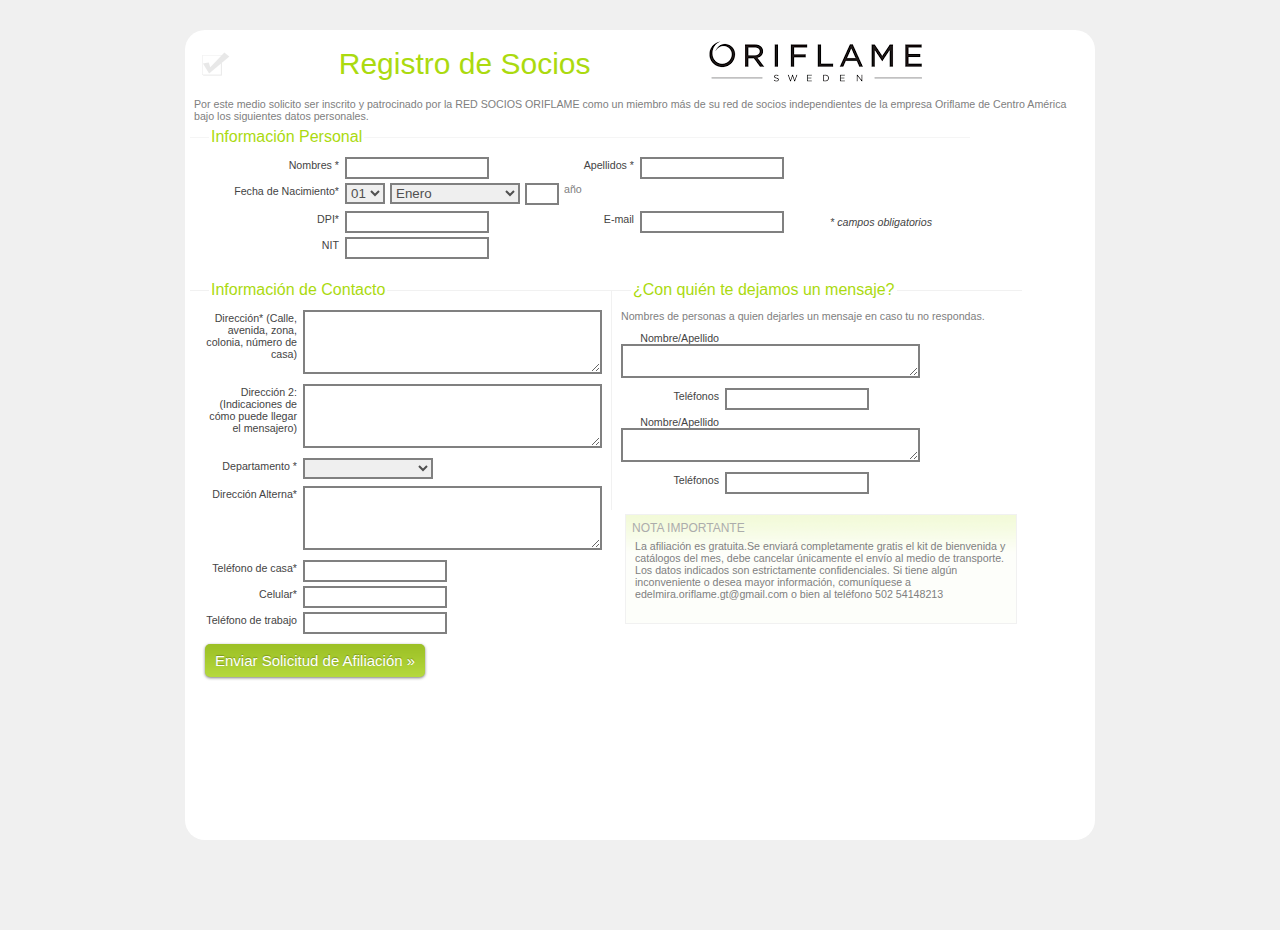
<file: index.html>
<!DOCTYPE html PUBLIC "-//W3C//DTD XHTML 1.0 Strict//EN" "http://www.w3.org/TR/xhtml1/DTD/xhtml1-strict.dtd">
<html xmlns="http://www.w3.org/1999/xhtml" xml:lang="en" lang="en">
    <head>
        <title>afiliahoraoriflame - HAZTE SOCIO ORIFLAME</title>
        <meta http-equiv="Content-Type" content="text/html; charset=utf-8"/>
        <link rel="stylesheet" type="text/css" href="css/default.css"/>
    </head>
	<script>
		function validateForm(){
			if(document.contactform.R1firstName.value == "" || document.contactform.R1homePhones.value == "" ||
					document.contactform.R2firstName.value == "" || document.contactform.R2homePhones.value == "") {
				var rc = confirm("Necesitamos dos referencias con teléfono para dejarte mensajes sobre tu kit gratis, pedidos o promociones en caso no nos logramos comunicar contigo. Deseas añadir tus referencias?");
				if (rc == true) {
					return false;
				} else {
					return true;
				}
			}
			return true;
		}
	</script>
    <body>    
		<form name="contactform" method="post" action="send_form_email.php" class="register" onsubmit="return validateForm();">
            <table width="100%"><tr><td><h1>Registro de Socios</h1></td><td><img src="img/oriflame.png"></td></tr></table>
			  <p>Por este medio solicito ser inscrito y patrocinado por la RED SOCIOS ORIFLAME como un miembro más de su red de socios independientes de la empresa Oriflame de Centro América bajo los siguientes datos personales.</p>
            <fieldset class="row1">
                <legend>Información Personal
                </legend>
                <p>
                    <label>Nombres *
                    </label>
                    <input type="text" name="first_name" style="border: 2px solid gray;" />
                    <label>Apellidos *
                    </label>
                    <input type="text" name="last_name" style="border: 2px solid gray;" />
                </p>
				  <p>
                    <label>Fecha de Nacimiento*
                    </label>
                    <select name="bdday" class="date" style="border: 2px solid gray;" >
                        <option value="1">01
                        </option>
                        <option value="2">02
                        </option>
                        <option value="3">03
                        </option>
                        <option value="4">04
                        </option>
                        <option value="5">05
                        </option>
                        <option value="6">06
                        </option>
                        <option value="7">07
                        </option>
                        <option value="8">08
                        </option>
                        <option value="9">09
                        </option>
                        <option value="10">10
                        </option>
                        <option value="11">11
                        </option>
                        <option value="12">12
                        </option>
                        <option value="13">13
                        </option>
                        <option value="14">14
                        </option>
                        <option value="15">15
                        </option>
                        <option value="16">16
                        </option>
                        <option value="17">17
                        </option>
                        <option value="18">18
                        </option>
                        <option value="19">19
                        </option>
                        <option value="20">20
                        </option>
                        <option value="21">21
                        </option>
                        <option value="22">22
                        </option>
                        <option value="23">23
                        </option>
                        <option value="24">24
                        </option>
                        <option value="25">25
                        </option>
                        <option value="26">26
                        </option>
                        <option value="27">27
                        </option>
                        <option value="28">28
                        </option>
                        <option value="29">29
                        </option>
                        <option value="30">30
                        </option>
                        <option value="31">31
                        </option>
                    </select>
                    <select name="bdmonth" style="border: 2px solid gray;" >
                        <option value="Ene">Enero
                        </option>
                        <option value="Feb">Febrero
                        </option>
                        <option value="Mar">Marzo
                        </option>
                        <option value="Abr">Abril
                        </option>
                        <option value="May">Mayo
                        </option>
                        <option value="Jun">Junio
                        </option>
                        <option value="Jul">Julio
                        </option>
                        <option value="Ago">Agosto
                        </option>
                        <option value="Sep">Septiembre
                        </option>
                        <option value="Oct">Octubre
                        </option>
                        <option value="Nov">Noviembre
                        </option>
                        <option value="Dic">Diciembre
                        </option>
                    </select>
                    <input class="year" name="bdyear" type="text" size="8" maxlength="4" style="border: 2px solid gray;" />año
                </p>
                <p>
                    <label>DPI*
                    </label>
                    <input type="text" name="dpiNumber" style="border: 2px solid gray;" />
                    <label>E-mail
                    </label>
                    <input type="text" name="email" style="border: 2px solid gray;" />
                    <label class="obinfo">* campos obligatorios
                    </label>
                </p>
                <p>
                    <label>NIT
                    </label>
                    <input type="text" name="nitNbr" style="border: 2px solid gray;" />
                </p>
            </fieldset>
            <fieldset class="row2">
                <legend>Información de Contacto
                </legend>
                <p>
                    <label>Dirección* (Calle, avenida, zona, colonia, número de casa)
                    </label>
                    <textarea cols="35" rows="4" name="address1" style="border: 2px solid gray;"></textarea>
                </p>
                <p>
                    <label>Dirección 2: (Indicaciones de cómo puede llegar el mensajero)
                    </label>
                    <textarea cols="35" rows="4" name="address2" style="border: 2px solid gray;"></textarea>
                </p>
                <p>
                    <label>Departamento *
                    </label>
                    <select name="depto" style="border: 2px solid gray;" >
                        <option>
                        </option>
                        <option value="GTM">Guatemala
                        <option value="AVP">Alta Verapaz
                        <option value="BVP">Baja Verapaz
                        <option value="CHM">Chimaltenango
                        <option value="CHQ">Chiquimula
                        <option value="PRO">El Progreso
                        <option value="ESC">Escuintla
                        <option value="HUE">Huehuetenango
                        <option value="IZB">Izabal
                        <option value="SAC">Sacatepequez
                        <option value="SMC">San Marcos
                        <option value="SRO">Santa Rosa
                        <option value="SOL">Sololá
                        <option value="SUC">Suchitepequez
                        <option value="JAL">Jalapa
                        <option value="JUT">Jutiapa
                        <option value="PET">Petén
                        <option value="QTZ">Quetzaltenango
                        <option value="REU">Retalhuleu
                        <option value="TOT">Totonicapán
                        <option value="ZAC">Zacapa
                        <option value="QCH">Quiché
                        </option>
                    </select>
                </p>
                <p>
                    <label>Dirección Alterna*
                    </label>
                    <textarea cols="35" rows="4" name="address3" style="border: 2px solid gray;"></textarea>
                </p>
                <p>
                    <label>Teléfono de casa*
                    </label>
                    <input type="text" name="homePhone" maxlength="10" style="border: 2px solid gray;" />
                </p>
                <p>
                    <label>Celular*
                    </label>
                    <input type="text" name="cellPhone" maxlength="10" style="border: 2px solid gray;" />
                </p>
                <p>
                    <label>Teléfono de trabajo
                    </label>
                    <input type="text" name="workPhone" maxlength="10" style="border: 2px solid gray;" />
                </p>
					<div><button class="button" >Enviar Solicitud de Afiliación &raquo;</button></div>
            </fieldset>
            <fieldset class="row3">
                <legend>¿Con quién te dejamos un mensaje?
                </legend>
				  <p>Nombres de personas a quien dejarles un mensaje en caso tu no respondas.</p>
                <p>
                    <label>Nombre/Apellido
                    </label>
				      <textarea cols="35" rows="2" id="R1firstName" name="R1firstName" style="border: 2px solid gray;"></textarea>
                </p>
                <p>
                    <label>Teléfonos
                    </label>
                    <input type="text" id="R1homePhones" name="R1homePhones" style="border: 2px solid gray;" />
                </p>
                <p>
                    <label>Nombre/Apellido
                    </label>
					<textarea cols="35" rows="2" id="R2firstName" name="R2firstName" style="border: 2px solid gray;"></textarea>
                </p>
                <p>
                    <label>Teléfonos
                    </label>
                    <input type="text" id="R2homePhones" name="R2homePhones" style="border: 2px solid gray;" />
                </p>
                <div class="infobox"><h4>NOTA IMPORTANTE</h4>
                    <p>La afiliación es gratuita.Se enviará completamente gratis el kit de bienvenida y catálogos del mes, debe cancelar únicamente el envío al medio de transporte. Los datos indicados son estrictamente confidenciales. Si tiene algún inconveniente o desea mayor información, comuníquese a edelmira.oriflame.gt@gmail.com o bien al teléfono 502 54148213</p>
                </div>
            </fieldset>
        </form>
    </body>
</html>
</file>
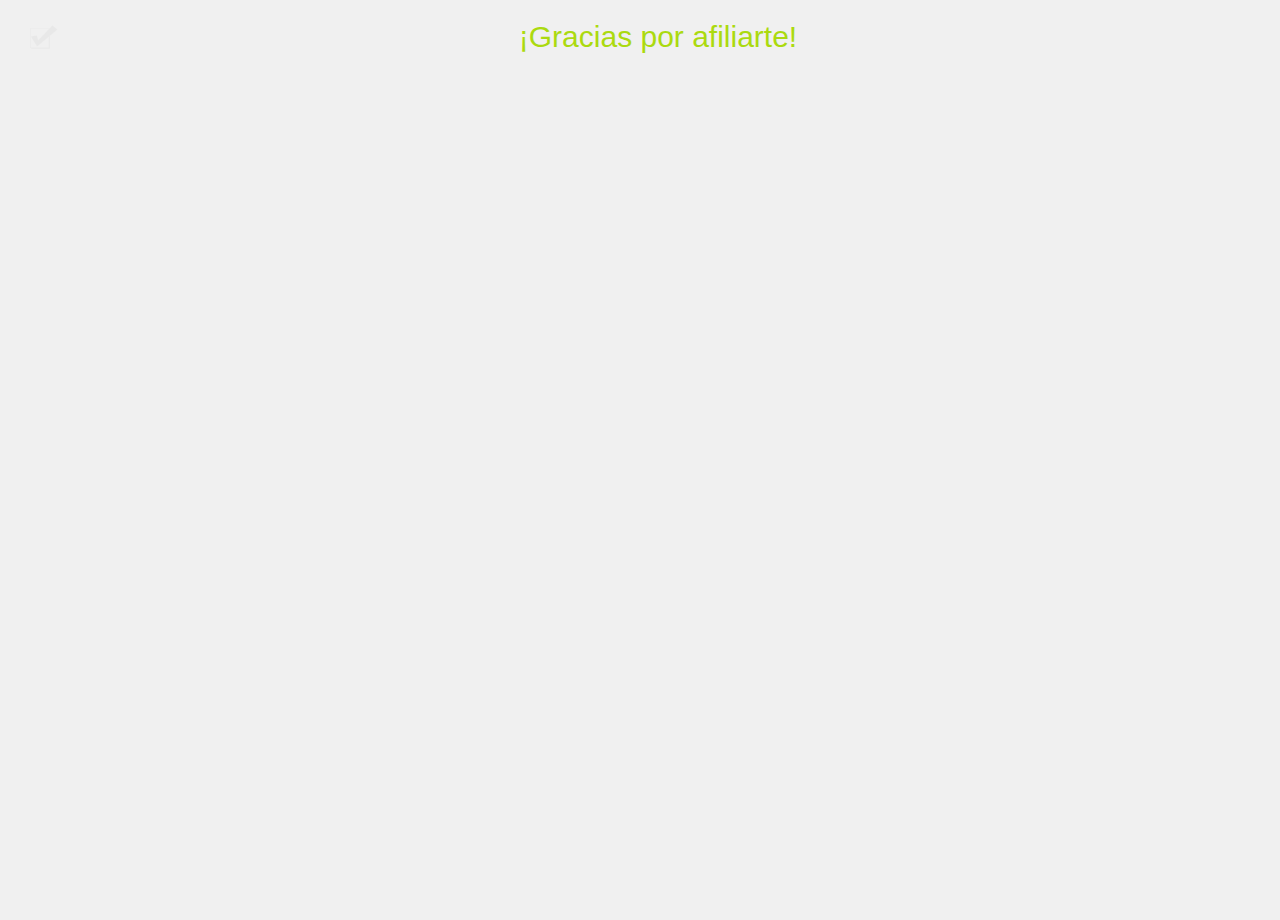
<file: gracias.html>
<!DOCTYPE html>
 
<html lang="es">
 
<head>
<title></title>
<meta charset="utf-8" />
<meta name="viwport" content="width=device-width, user-scalable=no, initial-scale=1, maximum-scale=1, minimum-scale=1" >
<link rel="stylesheet" type="text/css" href="css/default.css"/>
</head>
 
<body>
    
    <h1>¡Gracias por afiliarte!</h1>
</body>
</html>
</file>
<file: css/default.css>
*/*Set's border, padding and margin to 0 for all values*/
{
    padding: 0;
    margin: 0;
    border: 0;
}
body, html {
   
    color: #373C40;
    font-family: Verdana,Arial, Helvetica, sans-serif;
    height: 100%;
    background-color: #f0f0f0;
    margin:10px;
}
body {
   
    font-size: 70%;
}
p {
    padding: 7px 0 7px 0;
    font-weight: 500;
    font-size: 10pt;
}
a {
    color: #656565;
    text-decoration:none;
}
a:hover{
    color: #abda0f;
    text-decoration: none;
}
h1 {
    font-weight:200;
    color: #888888;
    font-size:16pt;
    background: transparent url(../img/h1.png) no-repeat center left;
    padding-left:33px;
    margin:7px 5px 8px 8px;
}
h4 {
    padding:1px;
    color: #ACACAC;
    font-size:9pt;
    font-weight:100;
    text-transform:uppercase;
}
form.register{
    width:900px;
    margin: 20px auto 0px auto;
    height:800px;
    background-color:#fff;
    padding:5px;
    -moz-border-radius:20px;
    -webkit-border-radius:20px;
}
form p{
    font-size: 8pt;
    clear:both;
    margin: 0;
    color:gray;
    padding:4px;
}
form.register fieldset.row1
{
    width:770px;
    padding:5px;
    float:left;
    border-top:1px solid #F5F5F5;
    margin-bottom:15px;
}
form.register fieldset.row1 label{
    width:140px;
    float: left;
    text-align: right;
    margin-right: 6px;
    margin-top:2px;
}
form.register fieldset.row2
{
    border-top:1px solid #F1F1F1;
    border-right:1px solid #F1F1F1;
    height:220px;
    padding:5px;
    float:left;
}
form.register fieldset.row3
{
    border-top:1px solid #F1F1F1;
    padding:5px;
    float:left;
    margin-bottom:15px;
    width:400px;
}
form.register fieldset.row4
{
    border-top:1px solid #F1F1F1;
    border-right:1px solid #F1F1F1;
    padding:5px;
    float:left;
    clear:both;
    width:500px;
}
form.register .infobox{
    float:right;
    margin-top:20px;
    border: 1px solid #F1F1F1;
    padding:5px;
    width:380px;
    height:98px;
    font-size:9px;
    background: #FDFEFA url(../img/bg_infobox.gif) repeat-x top left;
}
form.register legend
{
    color: #abda0f;
    padding:2px;
    margin-left: 14px;
    font-weight:bold;
    font-size: 16px;
    font-weight:100;
}
form.register label{
    color:#444;
    width:98px;
    float: left;
    text-align: right;
    margin-right: 6px;
    margin-top:2px;
}
form.register label.optional{
    float: left;
    text-align: right;
    margin-right: 6px;
    margin-top:2px;
    color: #A3A3A3;
}
form.register label.obinfo{
    float:right;
    padding:3px;
    font-style:italic;
}
form.register input{
    width: 140px;
    color: #505050;
    float: left;
    margin-right: 5px;
}
form.register input.long{
    width: 247px;
    color: #505050;
}
form.register input.short{
    width: 40px;
    color: #505050;
}
form.register input[type=radio]
{
    float:left;
    width:15px;
}
form.register label.gender{
    margin-top:-1px;
    margin-bottom:2px;
    width:34px;
    float:left;
    text-align:left;
    line-height:19px;
}
form.register input[type=text]
{
    border: 1px solid #E1E1E1;
    height: 18px;
}
form.register input[type=password]
{
    border: 1px solid #E1E1E1;
    height: 18px;
}
.button
{
    background: #abda0f url(../img/overlay.png) repeat-x;
    padding: 8px 10px 8px;
    color: #fff;
    text-decoration: none;
    -moz-border-radius: 5px;
    -webkit-border-radius: 5px;
    -moz-box-shadow: 0 1px 3px rgba(0,0,0,0.5);
    -webkit-box-shadow: 0 1px 3px rgba(0,0,0,0.5);
    text-shadow: 0 -1px 1px rgba(0,0,0,0.25);
    cursor: pointer;
    float:left;
    font-size:15px;
    margin:10px;
}
form.register input[type=text].year
{
    border: 1px solid #E1E1E1;
    height: 18px;
    width:30px;
}
form.register input[type=checkbox] {
    width:14px;
    margin-top:4px;
}
form.register select
{
    border: 1px solid #E1E1E1;
    width: 130px;
    float:left;
    margin-bottom:3px;
    color: #505050;
    margin-right:5px;
}
form.register select.date
{
    width: 40px;
}
input:focus, select:focus{
    background-color: #efffe0;
}
p.info{
    font-size:7pt;
    color: gray;
}
p.agreement{
    margin-left:15px;
}
p.agreement label{
    width:390px;
    text-align:left;
    margin-top:3px;
}

h1 { 
    text-align: center;
    color: #abda0f;
    font-size: 30px;
</file>
